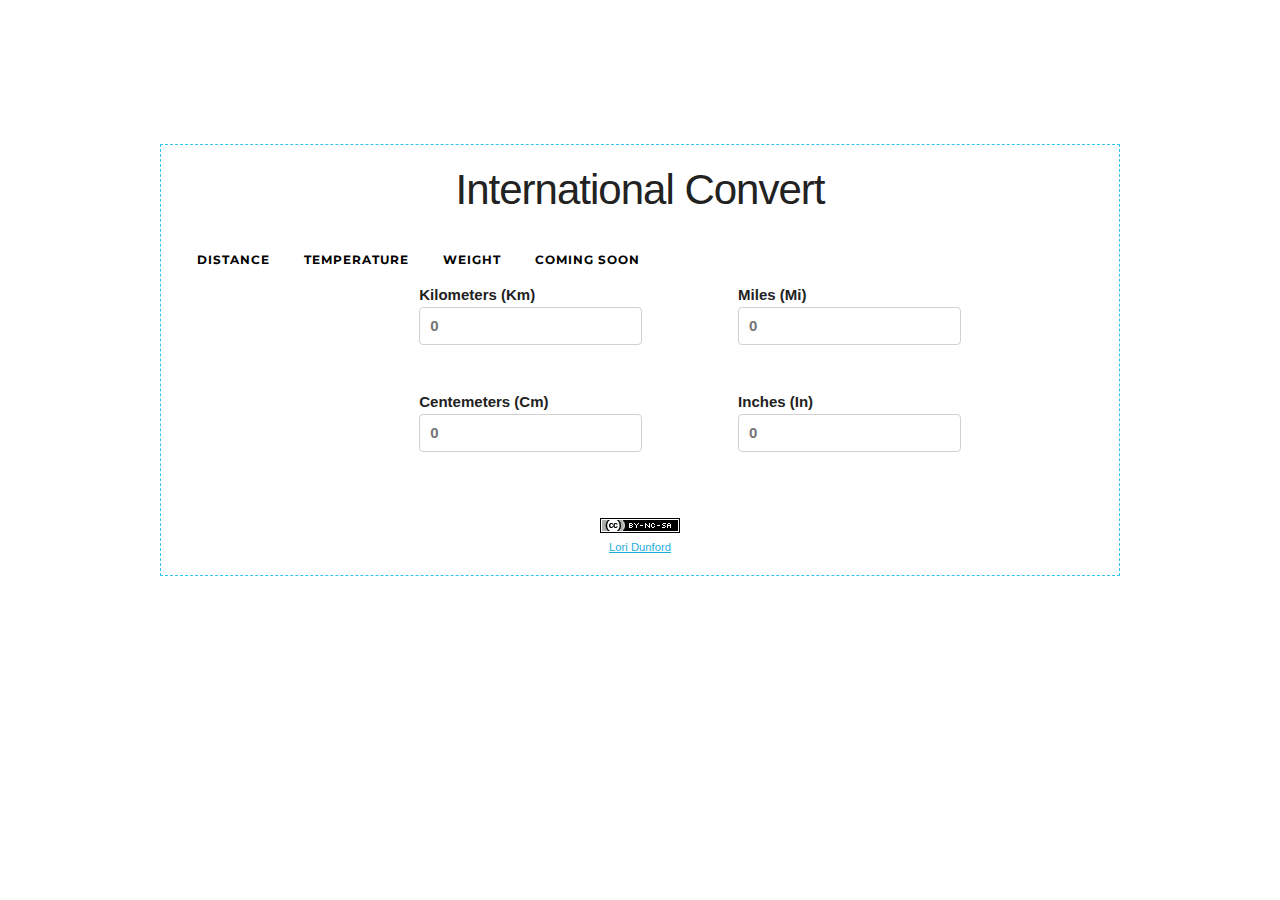
<file: index-back.html>
<!DOCTYPE html>
<html lang="en">
<head>

  <!-- Basic Page Needs
  –––––––––––––––––––––––––––––––––––––––––––––––––– -->
  <meta charset="utf-8">
  <title>International Convert</title>
  <meta name="description" content="">
  <meta name="author" content="Lori Dunford">

  <!-- Mobile Specific Metas
  –––––––––––––––––––––––––––––––––––––––––––––––––– -->
  <meta name="viewport" content="width=device-width, initial-scale=1">

  <!-- FONT
  –––––––––––––––––––––––––––––––––––––––––––––––––– -->


  <!-- CSS
  –––––––––––––––––––––––––––––––––––––––––––––––––– -->
  <link rel="stylesheet" href="css/normalize.css">
  <link rel="stylesheet" href="css/skeleton.css">
  <link rel="stylesheet" href="css/menustyles.css">

  <!-- Favicon
  –––––––––––––––––––––––––––––––––––––––––––––––––– -->
  <link rel="icon" type="image/png" href="images/favicon.png">

</head>
<body>

  <!-- Primary Page Layout
  –––––––––––––––––––––––––––––––––––––––––––––––––– -->
  <div class="container">
    <div class="row">
      <div class="u-full-width" style="margin-top: 15%; border: thin dashed #33C3F0; padding: 2%">

        <h2 style="text-align: center">International Convert</h2>

        <div id='cssmenu'>
          <ul>
            <li class='active'><a href='#' id="dis"><span>Distance</span></a></li>
            <li><a href='#' id="temp"><span>Temperature</span></a></li>
              <li><a href='#' id="weight"><span>Weight</span></a></li>
            <li><a href='#' id="soon"><span>Coming Soon</span></a></li>
          </ul>
        </div>





          <div id="dis-tab">

            <form>
              <div class="row">
                <div class="four columns offset-by-three">
                  <label>Kilometers (Km)<br />
                    <input type="number" step="any" id="kilometers" placeholder="0"/></label>
                </div>
                <div class="four columns">
                  <label>Miles (Mi)<br />
                    <input type="number" step="any" id="miles" placeholder="0" /></label>
                </div>
              </div>
            </form>

              <form>
                  <div class="row">
                      <div class="four columns offset-by-three">
                          <label>Centemeters (Cm)<br />
                              <input type="number" step="any" id="centemeters" placeholder="0"/></label>
                      </div>
                      <div class="four columns">
                          <label>Inches (In)<br />
                              <input type="number" step="any" id="inches" placeholder="0" /></label>
                      </div>
                  </div>
              </form>

          </div>

          <div id="temp-tab">

            <form>
              <div class="row">
                <div class="four columns offset-by-three">
                  <label>Degrees Celsius (C&deg;)
                    <input type="number" step="any" id="celsius" placeholder="0"/></label>
                </div>
                <div class="four columns">
                  <label>Degrees Fahrenheit (F&deg;)
                    <input type="number" step="any" id="fahrenheit" placeholder="0" /></label>
                </div>
              </div>
            </form>

          </div>

          <div id="weight-tab">


              <div style="text-align: center">
                  <h2>Coming soon</h2>
                  Comments/Suggestions?<br />
                  <a href="mailto:lori@dkdevs.com">lori@dkdevs.com</a>
              </div>
          </div>

          <div id="soon-tab">


            <div style="text-align: center">
            <h2>Coming soon</h2>
              Comments/Suggestions?<br />
              <a href="mailto:lori@dkdevs.com">lori@dkdevs.com</a>
            </div>
          </div>


<div class="license">
        <a rel="license" href="http://creativecommons.org/licenses/by-nc-sa/4.0/" target="_blank"><img alt="Creative Commons License" style="border-width:0" src="images/cc.png" /></a>
  <br /><a xmlns:cc="http://creativecommons.org/ns#" href="http://dkdevs.com" property="cc:attributionName" rel="cc:attributionURL">Lori Dunford</a>
</div>
      </div>
    </div>
  </div>

<!-- Scripts
  –––––––––––––––––––––––––––––––––––––––––––––––––– -->
  <script src="scripts/jquery-1.11.3.min.js"></script>
  <script src="scripts/menuscript.js"></script>
  <script src="scripts/script.js"></script>
</body>
</html>
</file>
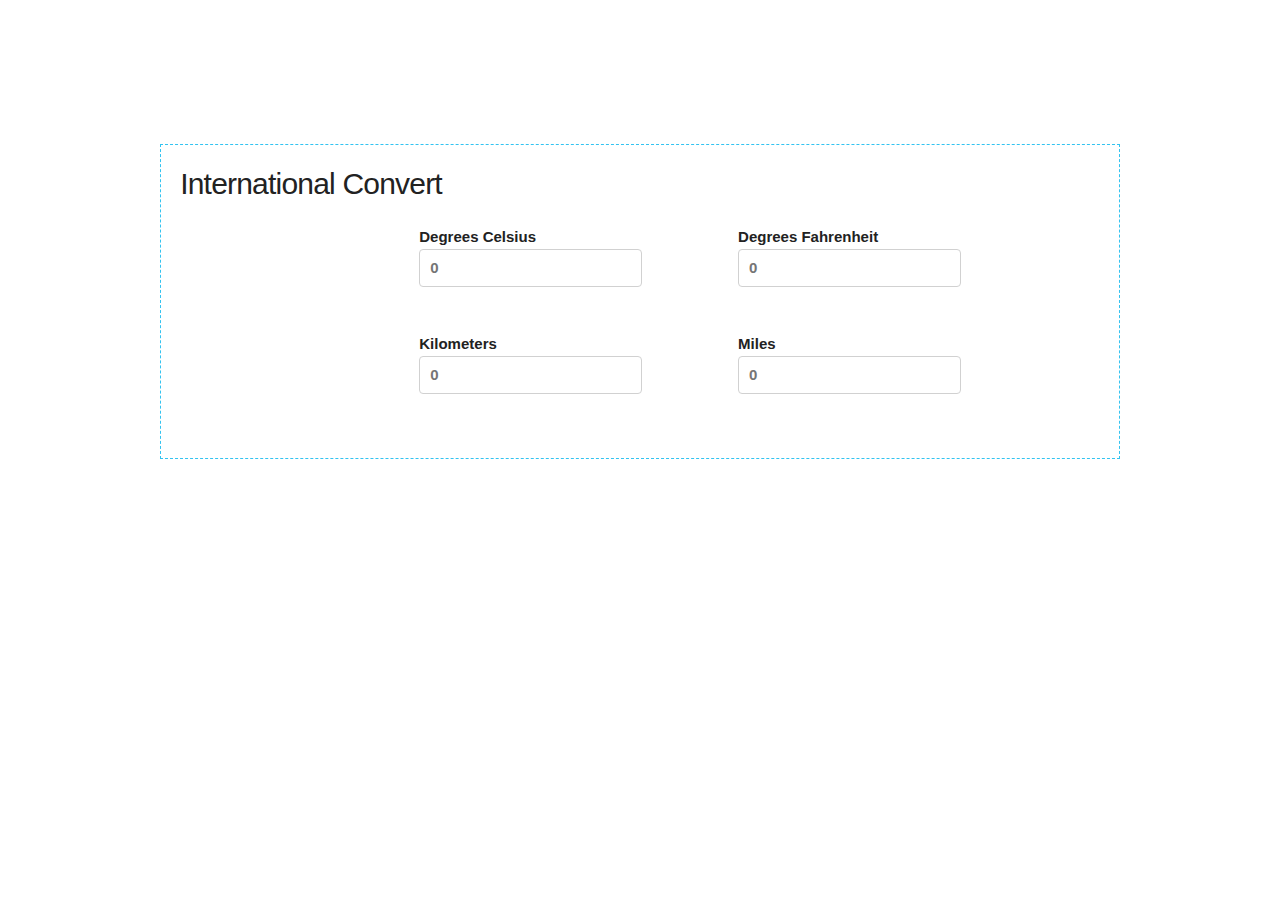
<file: index2.html>
<!DOCTYPE html>
<html lang="en">
<head>

  <!-- Basic Page Needs
  –––––––––––––––––––––––––––––––––––––––––––––––––– -->
  <meta charset="utf-8">
  <title>International Convert</title>
  <meta name="description" content="">
  <meta name="author" content="Lori Dunford">

  <!-- Mobile Specific Metas
  –––––––––––––––––––––––––––––––––––––––––––––––––– -->
  <meta name="viewport" content="width=device-width, initial-scale=1">

  <!-- FONT
  –––––––––––––––––––––––––––––––––––––––––––––––––– -->


  <!-- CSS
  –––––––––––––––––––––––––––––––––––––––––––––––––– -->
  <link rel="stylesheet" href="css/normalize.css">
  <link rel="stylesheet" href="css/skeleton.css">

  <!-- Favicon
  –––––––––––––––––––––––––––––––––––––––––––––––––– -->
  <link rel="icon" type="image/png" href="images/favicon.png">

</head>
<body>

  <!-- Primary Page Layout
  –––––––––––––––––––––––––––––––––––––––––––––––––– -->
  <div class="container">
    <div class="row">
      <div class="u-full-width" style="margin-top: 15%; border: thin dashed #33C3F0; padding: 2%">

        <h4>International Convert</h4>

        <form>
          <div class="row">
            <div class="four columns offset-by-three">
            <label>Degrees Celsius
              <input type="text" id="celsius" placeholder="0"/></label>
              </div>
            <div class="four columns">
              <label>Degrees Fahrenheit
                <input type="text" id="fahrenheit" placeholder="0" /></label>
              </div>
            </div>
        </form>

        <form>
          <div class="row">
            <div class="four columns offset-by-three">
              <label>Kilometers<br />
                <input type="text" id="kilometers" placeholder="0"/></label>
            </div>
            <div class="four columns">
              <label>Miles<br />
                <input type="text" id="miles" placeholder="0" /></label>
            </div>
          </div>
        </form>


      </div>
    </div>
  </div>

<!-- Scripts
  –––––––––––––––––––––––––––––––––––––––––––––––––– -->
  <script src="scripts/jquery-1.11.3.min.js"></script>
  <script src="scripts/script.js"></script>
</body>
</html>
</file>
<file: css/skeleton.css>
/*
* Skeleton V2.0.4
* Copyright 2014, Dave Gamache
* www.getskeleton.com
* Free to use under the MIT license.
* http://www.opensource.org/licenses/mit-license.php
* 12/29/2014
*/


/* Table of contents
––––––––––––––––––––––––––––––––––––––––––––––––––
- Grid
- Base Styles
- Typography
- Links
- Buttons
- Forms
- Lists
- Code
- Tables
- Spacing
- Utilities
- Clearing
- Media Queries
*/


/* Grid
–––––––––––––––––––––––––––––––––––––––––––––––––– */
.container {
  position: relative;
  width: 100%;
  max-width: 960px;
  margin: 0 auto;
  padding: 0 20px;
  box-sizing: border-box; }
.column,
.columns {
  width: 100%;
  float: left;
  box-sizing: border-box; }

/* For devices larger than 400px */
@media (min-width: 400px) {
  .container {
    width: 85%;
    padding: 0; }
}

/* For devices larger than 550px */
@media (min-width: 550px) {
  .container {
    width: 80%; }
  .column,
  .columns {
    margin-left: 4%; }
  .column:first-child,
  .columns:first-child {
    margin-left: 0; }

  .one.column,
  .one.columns                    { width: 4.66666666667%; }
  .two.columns                    { width: 13.3333333333%; }
  .three.columns                  { width: 22%;            }
  .four.columns                   { width: 30.6666666667%; }
  .five.columns                   { width: 39.3333333333%; }
  .six.columns                    { width: 48%;            }
  .seven.columns                  { width: 56.6666666667%; }
  .eight.columns                  { width: 65.3333333333%; }
  .nine.columns                   { width: 74.0%;          }
  .ten.columns                    { width: 82.6666666667%; }
  .eleven.columns                 { width: 91.3333333333%; }
  .twelve.columns                 { width: 100%; margin-left: 0; }

  .one-third.column               { width: 30.6666666667%; }
  .two-thirds.column              { width: 65.3333333333%; }

  .one-half.column                { width: 48%; }

  /* Offsets */
  .offset-by-one.column,
  .offset-by-one.columns          { margin-left: 8.66666666667%; }
  .offset-by-two.column,
  .offset-by-two.columns          { margin-left: 17.3333333333%; }
  .offset-by-three.column,
  .offset-by-three.columns        { margin-left: 26%;            }
  .offset-by-four.column,
  .offset-by-four.columns         { margin-left: 34.6666666667%; }
  .offset-by-five.column,
  .offset-by-five.columns         { margin-left: 43.3333333333%; }
  .offset-by-six.column,
  .offset-by-six.columns          { margin-left: 52%;            }
  .offset-by-seven.column,
  .offset-by-seven.columns        { margin-left: 60.6666666667%; }
  .offset-by-eight.column,
  .offset-by-eight.columns        { margin-left: 69.3333333333%; }
  .offset-by-nine.column,
  .offset-by-nine.columns         { margin-left: 78.0%;          }
  .offset-by-ten.column,
  .offset-by-ten.columns          { margin-left: 86.6666666667%; }
  .offset-by-eleven.column,
  .offset-by-eleven.columns       { margin-left: 95.3333333333%; }

  .offset-by-one-third.column,
  .offset-by-one-third.columns    { margin-left: 34.6666666667%; }
  .offset-by-two-thirds.column,
  .offset-by-two-thirds.columns   { margin-left: 69.3333333333%; }

  .offset-by-one-half.column,
  .offset-by-one-half.columns     { margin-left: 52%; }

}


/* Base Styles
–––––––––––––––––––––––––––––––––––––––––––––––––– */
/* NOTE
html is set to 62.5% so that all the REM measurements throughout Skeleton
are based on 10px sizing. So basically 1.5rem = 15px :) */
html {
  font-size: 62.5%; }
body {
  font-size: 1.5em; /* currently ems cause chrome bug misinterpreting rems on body element */
  line-height: 1.6;
  font-weight: 400;
  font-family: "Raleway", "HelveticaNeue", "Helvetica Neue", Helvetica, Arial, sans-serif;
  color: #222; }


/* Typography
–––––––––––––––––––––––––––––––––––––––––––––––––– */
h1, h2, h3, h4, h5, h6 {
  margin-top: 0;
  margin-bottom: 2rem;
  font-weight: 300; }
h1 { font-size: 4.0rem; line-height: 1.2;  letter-spacing: -.1rem;}
h2 { font-size: 3.6rem; line-height: 1.25; letter-spacing: -.1rem; }
h3 { font-size: 3.0rem; line-height: 1.3;  letter-spacing: -.1rem; }
h4 { font-size: 2.4rem; line-height: 1.35; letter-spacing: -.08rem; }
h5 { font-size: 1.8rem; line-height: 1.5;  letter-spacing: -.05rem; }
h6 { font-size: 1.5rem; line-height: 1.6;  letter-spacing: 0; }

/* Larger than phablet */
@media (min-width: 550px) {
  h1 { font-size: 5.0rem; }
  h2 { font-size: 4.2rem; }
  h3 { font-size: 3.6rem; }
  h4 { font-size: 3.0rem; }
  h5 { font-size: 2.4rem; }
  h6 { font-size: 1.5rem; }
}

p {
  margin-top: 0; }


/* Links
–––––––––––––––––––––––––––––––––––––––––––––––––– */
a {
  color: #1EAEDB; }
a:hover {
  color: #0FA0CE; }


/* Buttons
–––––––––––––––––––––––––––––––––––––––––––––––––– */
.button,
button,
input[type="submit"],
input[type="reset"],
input[type="button"] {
  display: inline-block;
  height: 38px;
  padding: 0 30px;
  color: #555;
  text-align: center;
  font-size: 11px;
  font-weight: 600;
  line-height: 38px;
  letter-spacing: .1rem;
  text-transform: uppercase;
  text-decoration: none;
  white-space: nowrap;
  background-color: transparent;
  border-radius: 4px;
  border: 1px solid #bbb;
  cursor: pointer;
  box-sizing: border-box; }
.button:hover,
button:hover,
input[type="submit"]:hover,
input[type="reset"]:hover,
input[type="button"]:hover,
.button:focus,
button:focus,
input[type="submit"]:focus,
input[type="reset"]:focus,
input[type="button"]:focus {
  color: #333;
  border-color: #888;
  outline: 0; }
.button.button-primary,
button.button-primary,
input[type="submit"].button-primary,
input[type="reset"].button-primary,
input[type="button"].button-primary {
  color: #FFF;
  background-color: #33C3F0;
  border-color: #33C3F0; }
.button.button-primary:hover,
button.button-primary:hover,
input[type="submit"].button-primary:hover,
input[type="reset"].button-primary:hover,
input[type="button"].button-primary:hover,
.button.button-primary:focus,
button.button-primary:focus,
input[type="submit"].button-primary:focus,
input[type="reset"].button-primary:focus,
input[type="button"].button-primary:focus {
  color: #FFF;
  background-color: #1EAEDB;
  border-color: #1EAEDB; }


/* Forms
–––––––––––––––––––––––––––––––––––––––––––––––––– */
input[type="email"],
input[type="number"],
input[type="search"],
input[type="text"],
input[type="tel"],
input[type="url"],
input[type="password"],
textarea,
select {
  height: 38px;
  padding: 6px 10px; /* The 6px vertically centers text on FF, ignored by Webkit */
  background-color: #fff;
  border: 1px solid #D1D1D1;
  border-radius: 4px;
  box-shadow: none;
  box-sizing: border-box; }
/* Removes awkward default styles on some inputs for iOS */
input[type="email"],
input[type="number"],
input[type="search"],
input[type="text"],
input[type="tel"],
input[type="url"],
input[type="password"],
textarea {
  -webkit-appearance: none;
     -moz-appearance: none;
          appearance: none; }
textarea {
  min-height: 65px;
  padding-top: 6px;
  padding-bottom: 6px; }
input[type="email"]:focus,
input[type="number"]:focus,
input[type="search"]:focus,
input[type="text"]:focus,
input[type="tel"]:focus,
input[type="url"]:focus,
input[type="password"]:focus,
textarea:focus,
select:focus {
  border: 1px solid #33C3F0;
  outline: 0; }
label,
legend {
  display: block;
  margin-bottom: .5rem;
  font-weight: 600; }
fieldset {
  padding: 0;
  border-width: 0; }
input[type="checkbox"],
input[type="radio"] {
  display: inline; }
label > .label-body {
  display: inline-block;
  margin-left: .5rem;
  font-weight: normal; }


/* Lists
–––––––––––––––––––––––––––––––––––––––––––––––––– */
ul {
  list-style: circle inside; }
ol {
  list-style: decimal inside; }
ol, ul {
  padding-left: 0;
  margin-top: 0; }
ul ul,
ul ol,
ol ol,
ol ul {
  margin: 1.5rem 0 1.5rem 3rem;
  font-size: 90%; }
li {
  margin-bottom: 1rem; }


/* Code
–––––––––––––––––––––––––––––––––––––––––––––––––– */
code {
  padding: .2rem .5rem;
  margin: 0 .2rem;
  font-size: 90%;
  white-space: nowrap;
  background: #F1F1F1;
  border: 1px solid #E1E1E1;
  border-radius: 4px; }
pre > code {
  display: block;
  padding: 1rem 1.5rem;
  white-space: pre; }


/* Tables
–––––––––––––––––––––––––––––––––––––––––––––––––– */
th,
td {
  padding: 12px 15px;
  text-align: left;
  border-bottom: 1px solid #E1E1E1; }
th:first-child,
td:first-child {
  padding-left: 0; }
th:last-child,
td:last-child {
  padding-right: 0; }


/* Spacing
–––––––––––––––––––––––––––––––––––––––––––––––––– */
button,
.button {
  margin-bottom: 1rem; }
input,
textarea,
select,
fieldset {
  margin-bottom: 1.5rem; }
pre,
blockquote,
dl,
figure,
table,
p,
ul,
ol,
form {
  margin-bottom: 2.5rem; }


/* Utilities
–––––––––––––––––––––––––––––––––––––––––––––––––– */
.u-full-width {
  width: 100%;
  box-sizing: border-box; }
.u-max-full-width {
  max-width: 100%;
  box-sizing: border-box; }
.u-pull-right {
  float: right; }
.u-pull-left {
  float: left; }


/* Misc
–––––––––––––––––––––––––––––––––––––––––––––––––– */
hr {
  margin-top: 3rem;
  margin-bottom: 3.5rem;
  border-width: 0;
  border-top: 1px solid #E1E1E1; }


/* Clearing
–––––––––––––––––––––––––––––––––––––––––––––––––– */

/* Self Clearing Goodness */
.container:after,
.row:after,
.u-cf {
  content: "";
  display: table;
  clear: both; }


.license {
  text-align: center;
  margin-top: 5%;
  font-size: .75em;
}


/* Media Queries
–––––––––––––––––––––––––––––––––––––––––––––––––– */
/*
Note: The best way to structure the use of media queries is to create the queries
near the relevant code. For example, if you wanted to change the styles for buttons
on small devices, paste the mobile query code up in the buttons section and style it
there.
*/


/* Larger than mobile */
@media (min-width: 400px) {}

/* Larger than phablet (also point when grid becomes active) */
@media (min-width: 550px) {}

/* Larger than tablet */
@media (min-width: 750px) {}

/* Larger than desktop */
@media (min-width: 1000px) {}

/* Larger than Desktop HD */
@media (min-width: 1200px) {}
</file>
<file: css/menustyles.css>
@import url(http://fonts.googleapis.com/css?family=Montserrat:400,700);
#cssmenu,
#cssmenu ul,
#cssmenu ul li,
#cssmenu ul li a,
#cssmenu #menu-button {
  margin: 0;
  padding: 0;
  border: 0;
  list-style: none;
  line-height: 1;
  display: block;
  position: relative;
  -webkit-box-sizing: border-box;
  -moz-box-sizing: border-box;
  box-sizing: border-box;
}
#cssmenu:after,
#cssmenu > ul:after {
  content: ".";
  display: block;
  clear: both;
  visibility: hidden;
  line-height: 0;
  height: 0;
}
#cssmenu #menu-button {
  display: none;
}
#cssmenu {
  font-family: Montserrat, sans-serif;
  background: transparent;
}
#cssmenu > ul > li {
  float: left;
}
#cssmenu.align-center > ul {
  font-size: 0;
  text-align: center;
}
#cssmenu.align-center > ul > li {
  display: inline-block;
  float: none;
}
#cssmenu.align-center ul ul {
  text-align: left;
}
#cssmenu.align-right > ul > li {
  float: right;
}
#cssmenu > ul > li > a {
  padding: 17px;
  font-size: 12px;
  letter-spacing: 1px;
  text-decoration: none;
  color: #000000;
  font-weight: 700;
  text-transform: uppercase;
}
#cssmenu > ul > li:hover > a {
  color: #33C3F0;
    text-decoration: underline;
}
#cssmenu > ul > li.has-sub > a {
  padding-right: 30px;
}
#cssmenu > ul > li.has-sub > a:after {
  position: absolute;
  top: 22px;
  right: 11px;
  width: 8px;
  height: 2px;
  display: block;
  background: #000000;
  content: '';
}
#cssmenu > ul > li.has-sub > a:before {
  position: absolute;
  top: 19px;
  right: 14px;
  display: block;
  width: 2px;
  height: 8px;
  background: #000000;
  content: '';
  -webkit-transition: all .25s ease;
  -moz-transition: all .25s ease;
  -ms-transition: all .25s ease;
  -o-transition: all .25s ease;
  transition: all .25s ease;
}
#cssmenu > ul > li.has-sub:hover > a:before {
  top: 23px;
  height: 0;
}
#cssmenu ul ul {
  position: absolute;
  left: -9999px;
}
#cssmenu.align-right ul ul {
  text-align: right;
}
#cssmenu ul ul li {
  height: 0;
  -webkit-transition: all .25s ease;
  -moz-transition: all .25s ease;
  -ms-transition: all .25s ease;
  -o-transition: all .25s ease;
  transition: all .25s ease;
}
#cssmenu li:hover > ul {
  left: auto;
}
#cssmenu.align-right li:hover > ul {
  left: auto;
  right: 0;
}
#cssmenu li:hover > ul > li {
  height: 35px;
}
#cssmenu ul ul ul {
  margin-left: 100%;
  top: 0;
}
#cssmenu.align-right ul ul ul {
  margin-left: 0;
  margin-right: 100%;
}
#cssmenu ul ul li a {
  border-bottom: 1px solid rgba(150, 150, 150, 0.15);
  padding: 11px 15px;
  width: 170px;
  font-size: 12px;
  text-decoration: none;
  color: #000000;
  font-weight: 400;
  background: #333333;
}
#cssmenu ul ul li:last-child > a,
#cssmenu ul ul li.last-item > a {
  border-bottom: 0;
}
#cssmenu ul ul li:hover > a,
#cssmenu ul ul li a:hover {
  color: #ffffff;
}
#cssmenu ul ul li.has-sub > a:after {
  position: absolute;
  top: 16px;
  right: 11px;
  width: 8px;
  height: 2px;
  display: block;
  background: #000000;
  content: '';
}
#cssmenu.align-right ul ul li.has-sub > a:after {
  right: auto;
  left: 11px;
}
#cssmenu ul ul li.has-sub > a:before {
  position: absolute;
  top: 13px;
  right: 14px;
  display: block;
  width: 2px;
  height: 8px;
  background: #000000;
  content: '';
  -webkit-transition: all .25s ease;
  -moz-transition: all .25s ease;
  -ms-transition: all .25s ease;
  -o-transition: all .25s ease;
  transition: all .25s ease;
}
#cssmenu.align-right ul ul li.has-sub > a:before {
  right: auto;
  left: 14px;
}
#cssmenu ul ul > li.has-sub:hover > a:before {
  top: 17px;
  height: 0;
}


@media all and (max-width: 768px), only screen and (-webkit-min-device-pixel-ratio: 2) and (max-width: 1024px), only screen and (min--moz-device-pixel-ratio: 2) and (max-width: 1024px), only screen and (-o-min-device-pixel-ratio: 2/1) and (max-width: 1024px), only screen and (min-device-pixel-ratio: 2) and (max-width: 1024px), only screen and (min-resolution: 192dpi) and (max-width: 1024px), only screen and (min-resolution: 2dppx) and (max-width: 1024px) {
  #cssmenu {
    width: 100%;
  }
  #cssmenu ul {
    width: 100%;
    display: none;
  }
  #cssmenu.align-center > ul {
    text-align: left;
  }
  #cssmenu ul li {
    width: 100%;
    border-top: 1px solid rgba(120, 120, 120, 0.2);
  }
  #cssmenu ul ul li,
  #cssmenu li:hover > ul > li {
    height: auto;
  }
  #cssmenu ul li a,
  #cssmenu ul ul li a {
    width: 100%;
    border-bottom: 0;
  }
  #cssmenu > ul > li {
    float: none;
  }
  #cssmenu ul ul li a {
    padding-left: 25px;
  }
  #cssmenu ul ul ul li a {
    padding-left: 35px;
  }
  #cssmenu ul ul li a {
    color: #000000;
    background: none;
  }
  #cssmenu ul ul li:hover > a,
  #cssmenu ul ul li.active > a {
    color: #ffffff;
  }
  #cssmenu ul ul,
  #cssmenu ul ul ul,
  #cssmenu.align-right ul ul {
    position: relative;
    left: 0;
    width: 100%;
    margin: 0;
    text-align: left;
  }
  #cssmenu > ul > li.has-sub > a:after,
  #cssmenu > ul > li.has-sub > a:before,
  #cssmenu ul ul > li.has-sub > a:after,
  #cssmenu ul ul > li.has-sub > a:before {
    display: none;
  }
  #cssmenu #menu-button {
    display: block;
    padding: 17px;
    color: #000000;
    cursor: pointer;
    font-size: 12px;
    text-transform: uppercase;
    font-weight: 700;
  }
  #cssmenu #menu-button:after {
    position: absolute;
    top: 22px;
    right: 17px;
    display: block;
    height: 4px;
    width: 20px;
    border-top: 2px solid #000000;
    border-bottom: 2px solid #000000;
    content: '';
  }
  #cssmenu #menu-button:before {
    position: absolute;
    top: 16px;
    right: 17px;
    display: block;
    height: 2px;
    width: 20px;
    background: #000000;
    content: '';
  }
  #cssmenu #menu-button.menu-opened:after {
    top: 23px;
    border: 0;
    height: 2px;
    width: 15px;
    background: #ffffff;
    -webkit-transform: rotate(45deg);
    -moz-transform: rotate(45deg);
    -ms-transform: rotate(45deg);
    -o-transform: rotate(45deg);
    transform: rotate(45deg);
  }
  #cssmenu #menu-button.menu-opened:before {
    top: 23px;
    background: #ffffff;
    width: 15px;
    -webkit-transform: rotate(-45deg);
    -moz-transform: rotate(-45deg);
    -ms-transform: rotate(-45deg);
    -o-transform: rotate(-45deg);
    transform: rotate(-45deg);
  }
  #cssmenu .submenu-button {
    position: absolute;
    z-index: 99;
    right: 0;
    top: 0;
    display: block;
    border-left: 1px solid rgba(120, 120, 120, 0.2);
    height: 46px;
    width: 46px;
    cursor: pointer;
  }
  #cssmenu .submenu-button.submenu-opened {
    background: #262626;
  }
  #cssmenu ul ul .submenu-button {
    height: 34px;
    width: 34px;
  }
  #cssmenu .submenu-button:after {
    position: absolute;
    top: 22px;
    right: 19px;
    width: 8px;
    height: 2px;
    display: block;
    background: #000000;
    content: '';
  }
  #cssmenu ul ul .submenu-button:after {
    top: 15px;
    right: 13px;
  }
  #cssmenu .submenu-button.submenu-opened:after {
    background: #ffffff;
  }
  #cssmenu .submenu-button:before {
    position: absolute;
    top: 19px;
    right: 22px;
    display: block;
    width: 2px;
    height: 8px;
    background: #000000;
    content: '';
  }
  #cssmenu ul ul .submenu-button:before {
    top: 12px;
    right: 16px;
  }
  #cssmenu .submenu-button.submenu-opened:before {
    display: none;
  }
}
</file>
